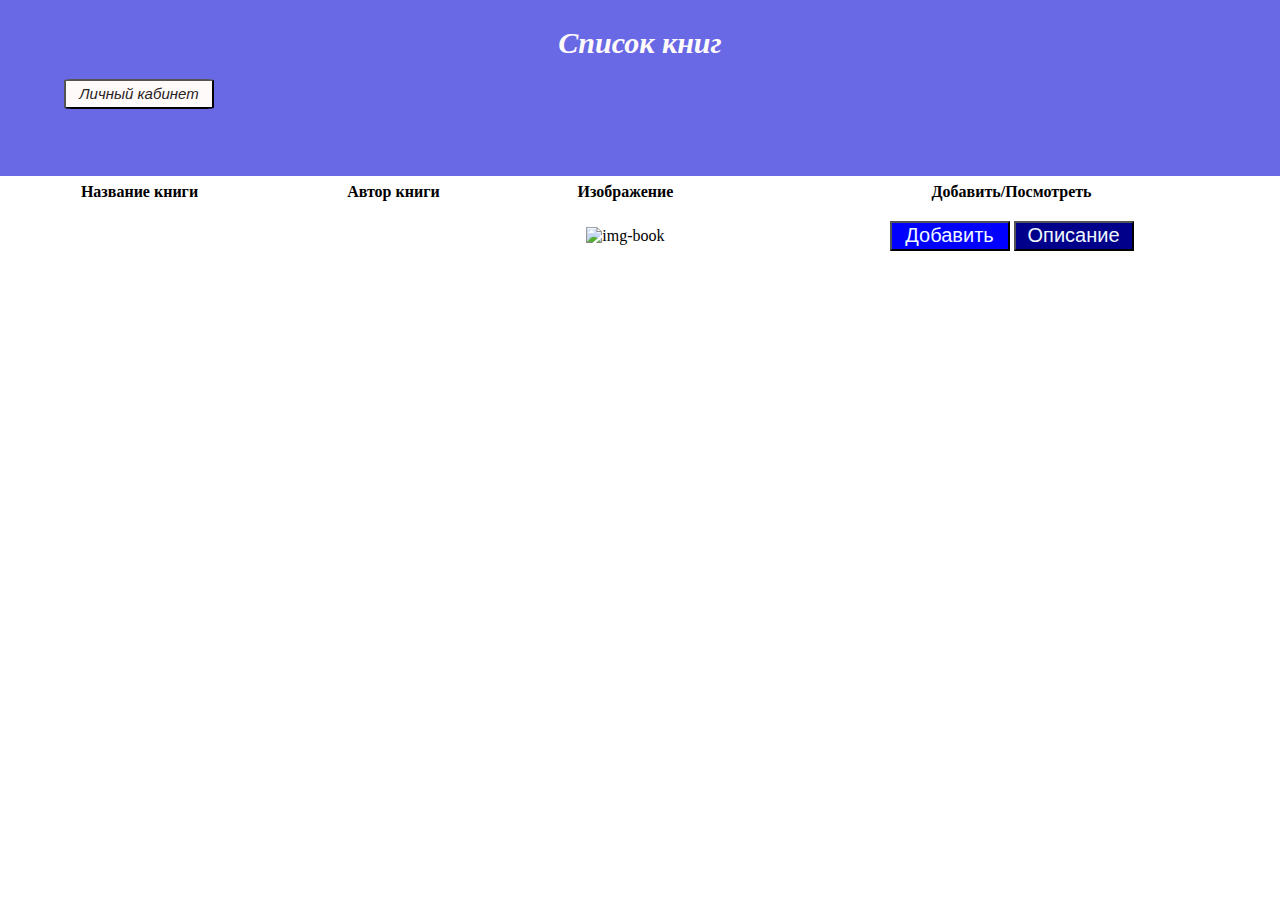
<file: src/main/resources/templates/book_list.html>
<!DOCTYPE html>
<html lang="en">
<head>
    <meta charset="UTF-8">
    <title>Book List</title>
    <style>
        * {
            padding: 0;
            margin: 0;
        }
        .wrapper-header {
            display: flex;
            flex-direction: column;
            background-color: #6969e5;
            height: 150px;
            padding-top: 2%;
        }
        .my-books {
            display: flex;
            flex-direction: column;
        }
        .my-books h1 {
            text-align: center;
            font-size: 30px;
            font-style: italic;
            color: #fffafa;
        }
        .personal-account {
            padding-top: 1.5%;
            padding-left: 5%;
        }
        .personal-account .entrance-personal__account {
            background-color: snow;
            color: #2a2323;
            height: 30px;
            width: 150px;
            border-radius: 5%;
            font-style: italic;
            font-size: 15px;
        }
        .personal-account .entrance-personal__account:hover {
            cursor: pointer;
            background-color: #6969e5;
            color: snow;
        }
        .book-table {
            padding-top: 5%;
            width: 100%;
            border-collapse: collapse;
        }
        .book-table th, .book-table td {
            padding: 10px;
            text-align: center;
            vertical-align: middle;
        }
        .add-button {
            width: 120px;
            height: 30px;
            background-color: blue;
            color: aliceblue;
            font-size: 20px;
        }
        .add-button:hover {
            cursor: pointer;
            border-radius: 5%;
            background-color: darkblue;
            color: aliceblue;
        }
        .check-description {
            width: 120px;
            height: 30px;
            background-color: darkblue;
            color: aliceblue;
            font-size: 20px;
        }
    </style>
</head>
<body>
<header>
    <div class="container-header">
        <div class="wrapper-header">
            <div class="my-books">
                <h1>Список книг</h1>
                <div class="personal-account" th:object="${user}">
                    <a th:href="@{/personal_account/{idUser} (idUser=${user.id})}">
                        <button class="entrance-personal__account">Личный кабинет</button>
                    </a>
                </div>
            </div>
            <div class="book-table">
                <table class="book-table">
                    <thead>
                    <tr>
                        <th scope="col">Название книги</th>
                        <th scope="col">Автор книги</th>
                        <th scope="col">Изображение</th>
                        <th scope="col">Добавить/Посмотреть</th>
                    </tr>
                    </thead>
                    <tbody>
                    <tr th:each="book:${books}">
                        <td th:text="${book.title}"></td>
                        <td th:text="${book.author}"></td>
                        <td>
                            <img th:src="@{'/book_image/' + ${book.imgBook}}" alt="img-book" width="100">
                        </td>
                        <td th:object="${user}">
                            <a th:href="@{/add_book/{idBook}/{idUser}(idBook=${book.id}, idUser=${user.id})}">
                                <button class="add-button">Добавить</button>
                            </a>
                            <button class="check-description">Описание</button>
                        </td>
                    </tr>
                    </tbody>
                </table>
            </div>
        </div>
    </div>
</header>
</body>
</html>
</file>
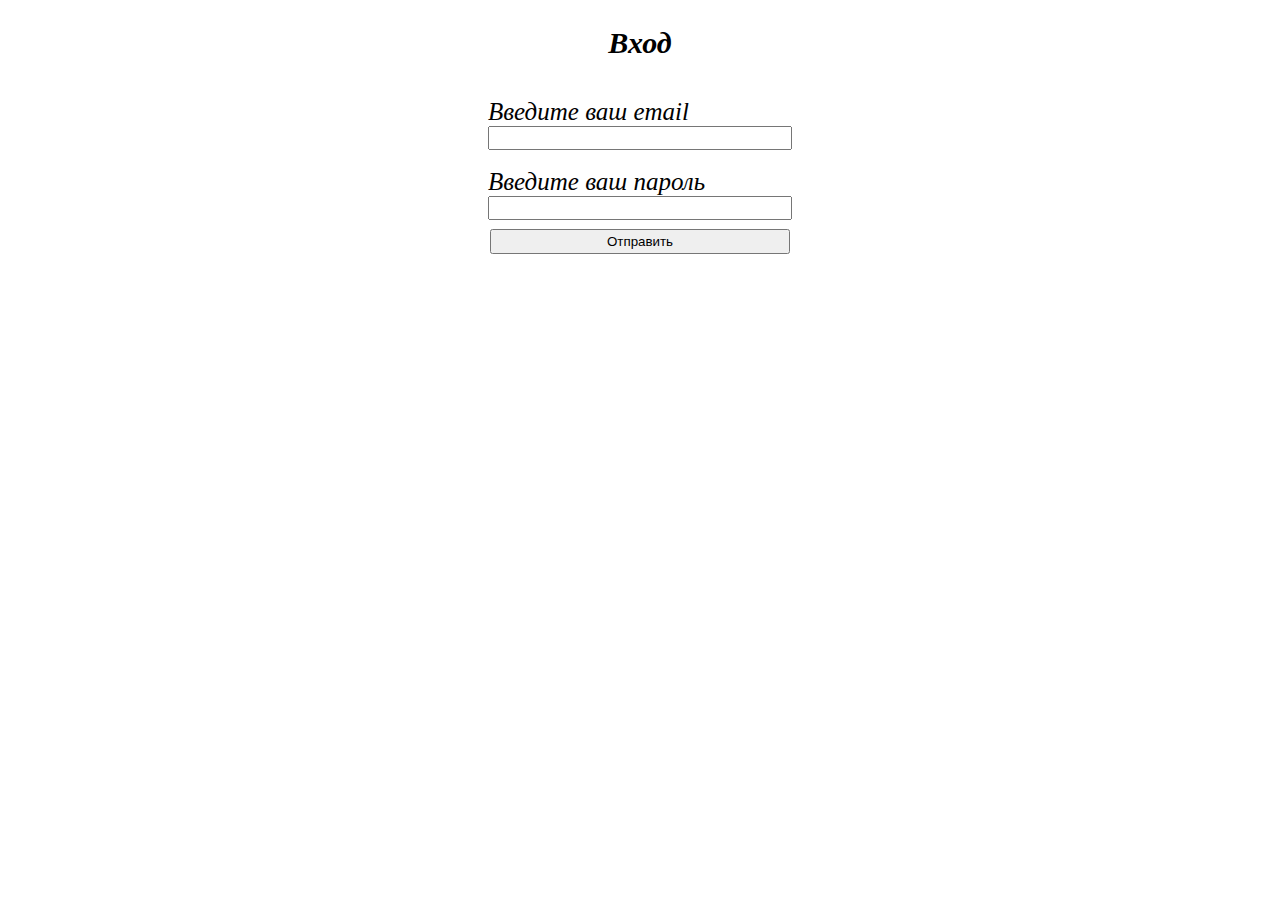
<file: src/main/resources/templates/entrance_user.html>
<!DOCTYPE html>
<html lang="en">
<head>
    <meta charset="UTF-8">
    <title>Entrance</title>
    <style>
        * {
            padding: 0;
            margin: 0;
        }
        .container-header {
            height: 350px;
        }
        .wrapper-header {
            padding-top: 2%;
            display: flex;
            flex-direction: column;
        }
        .wrapper-header h1 {
            text-align: center;
            font-size: 30px;
            font-style: italic;
        }
        .in-data__user {
            padding-top: 3%;
            display: flex;
            justify-content: center;
        }
        .input-data label {
            font-size: 25px;
            font-style: italic;
        }
        .input-data input {
            width: 300px;
            height: 20px;
        }
        .submit {
            padding-top: 3%;
            display: flex;
            justify-content: center;
        }
        .submit .button-submit {
            height: 25px;
            width: 300px;
        }
        .submit .button-submit:hover {
            cursor: pointer;
            background-color: yellowgreen;
        }
    </style>
</head>
<body>
<header>
    <div class="container-header">
        <div class="wrapper-header">
            <h1>Вход</h1>
            <div class="in-data__user">
                <form th:action="@{/entrance}" th:object="${user}" method="post">
                    <div class="input-data">
                        <label>Введите ваш email</label><br>
                        <input type="email" th:field="*{email}"><br><br>

                        <label>Введите ваш пароль</label><br>
                        <input type="password" th:field="*{password}">
                    </div>
                    <div class="submit">
                        <button class="button-submit" type="submit">Отправить</button>
                    </div>
                </form>
            </div>
        </div>
    </div>
</header>
</body>
</html>
</file>
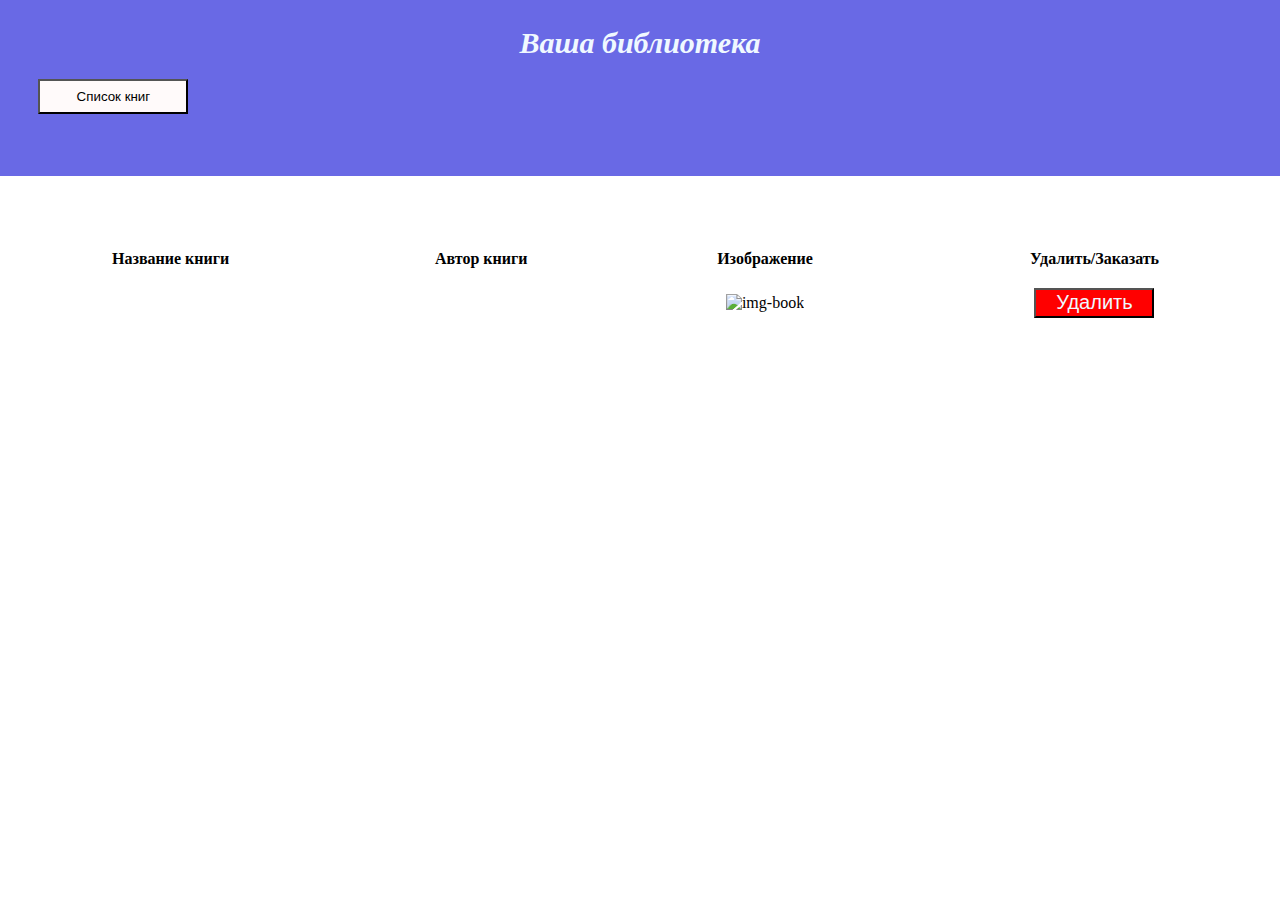
<file: src/main/resources/templates/personal_account.html>
<!DOCTYPE html>
<html lang="en">
<head>
    <meta charset="UTF-8">
    <title>Personal Account</title>
    <style>
        * {
            padding: 0;
            margin: 0;
        }

        .first-section {
            padding-top: 2%;
            height: 150px;
            background-color: #6969e5;
        }

        .wrapper-header h1 {
            text-align: center;
            font-size: 30px;
            font-style: italic;
            color: aliceblue;
        }

        .return {
            margin-left: 3%;
            margin-top: 1.5%;
        }

        .return button {
            height: 35px;
            width: 150px;
            background-color: snow;
        }

        .return button:hover {
            background-color: #6969e5;
            cursor: pointer;
            border-radius: 5%;
        }

        .book-table {
            padding-top: 5%;
            width: 100%;
            border-collapse: collapse;
        }

        .book-table th, .book-table td {
            padding: 10px;
            text-align: center;
            vertical-align: middle;
        }

        .delete-button {
            width: 120px;
            height: 30px;
            background-color: red;
            color: aliceblue;
            font-size: 20px;
        }
        .delete-button:hover {
            background-color: #851c1c;
            cursor: pointer;
            border-radius: 5%;
        }
    </style>
</head>
<body>
<div class="container-header">
    <div class="wrapper-header">
        <div class="first-section">
            <h1>Ваша библиотека</h1>
            <div class="return" th:object="${user}">
                <a th:href="@{/book_list/{idUser} (idUser=${user.id})}">
                    <button>Список книг</button>
                </a>
            </div>
        </div>
        <div class="second-section">
            <div class="table">
                <div class="book-table">
                    <table class="book-table">
                        <thead>
                        <tr>
                            <th scope="col">Название книги</th>
                            <th scope="col">Автор книги</th>
                            <th scope="col">Изображение</th>
                            <th scope="col">Удалить/Заказать</th>
                        </tr>
                        </thead>
                        <tbody>
                        <tr th:each="book:${books}">
                            <td th:text="${book.title}"></td>
                            <td th:text="${book.author}"></td>
                            <td>
                                <img th:src="@{'/book_image/' + ${book.imgBook}}" alt="img-book" width="100">
                            </td>
                            <td>
                                <a th:href="@{/delete_book/{idBook}/{idUser} (idBook=${book.id}, idUser=${user.id})}">
                                    <button class="delete-button">Удалить</button>
                                </a>
                            </td>
                        </tr>
                        </tbody>
                    </table>
                </div>
            </div>
        </div>
    </div>
</div>
</body>
</html>
</file>
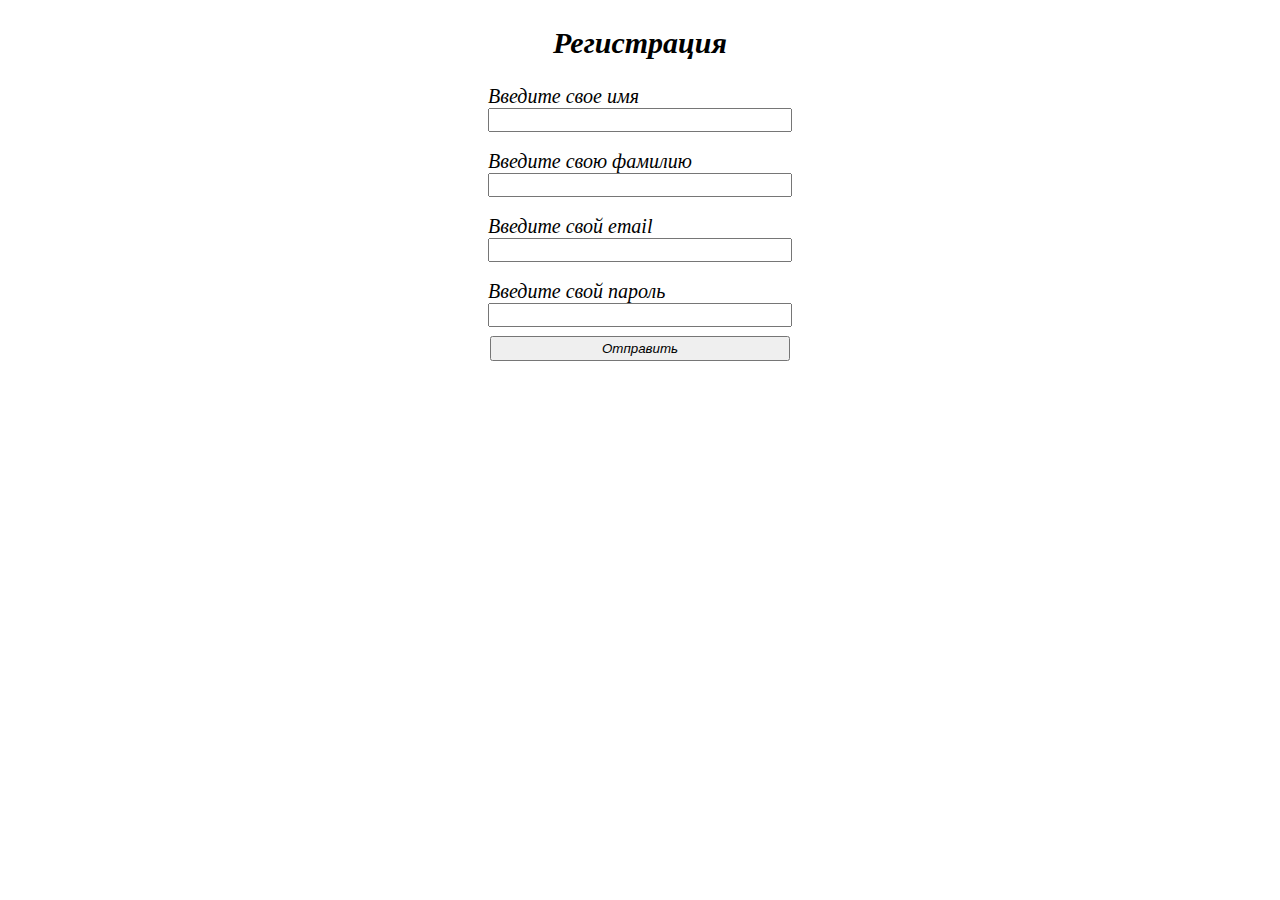
<file: src/main/resources/templates/register_user.html>
<!DOCTYPE html>
<html lang="en">
<head>
    <meta charset="UTF-8">
    <title>Register User</title>
    <style>
        * {
            padding: 0;
            margin: 0;
        }

        .container-header {
            height: 350px;
        }

        .container-header .wrapper-header {
            padding-top: 2%;
            display: flex;
            flex-direction: column;
        }

        .wrapper-header h1 {
            text-align: center;
            font-size: 30px;
            font-style: italic;
        }

        .in-data__user {
            display: flex;
            justify-content: center;
            padding-top: 2%;
        }

        .in-name__user label {
            font-size: 20px;
            font-style: italic;
        }

        .in-name__user input {
            width: 300px;
            height: 20px;
        }
        .in-lastname__user label {
            font-size: 20px;
            font-style: italic;
        }

        .in-lastname__user input {
            width: 300px;
            height: 20px;
        }
        .in-email__user label {
            font-size: 20px;
            font-style: italic;
        }

        .in-email__user input {
            width: 300px;
            height: 20px;
        }
        .in-password__user label {
            font-size: 20px;
            font-style: italic;
        }

        .in-password__user input {
            width: 300px;
            height: 20px;
        }
        .submit {
            padding-top: 3%;
            display: flex;
            justify-content: center;
        }
        .button-submit {
            width: 300px;
            height: 25px;
            font-style: italic;
        }
        .button-submit:hover {
            cursor: pointer;
            border-radius: 2%;
            background-color: yellowgreen;
        }
    </style>
</head>
<body>
<header>
    <div class="container-header">
        <div class="wrapper-header">
            <h1>Регистрация</h1>
            <div class="in-data__user">
                <form th:action="@{/register}" th:object="${user}" method="post" class="form-user">
                    <div class="in-name__user">
                        <label>Введите свое имя</label><br>
                        <input type="text" th:field="*{name}" width="250"><br><br>
                    </div>
                    <div class="in-lastname__user">
                        <label>Введите свою фамилию</label><br>
                        <input type="text" th:field="*{lastname}"><br><br>
                    </div>
                    <div class="in-email__user">
                        <label>Введите свой email</label><br>
                        <input th:field="*{email}"><br><br>
                    </div>
                    <div class="in-password__user">
                        <label>Введите свой пароль</label><br>
                        <input th:field="*{password}">
                    </div>
                    <div class="submit">
                        <button class="button-submit"  type="submit">Отправить</button>
                    </div>
                </form>
            </div>
        </div>
    </div>
</header>
</body>
</html>
</file>
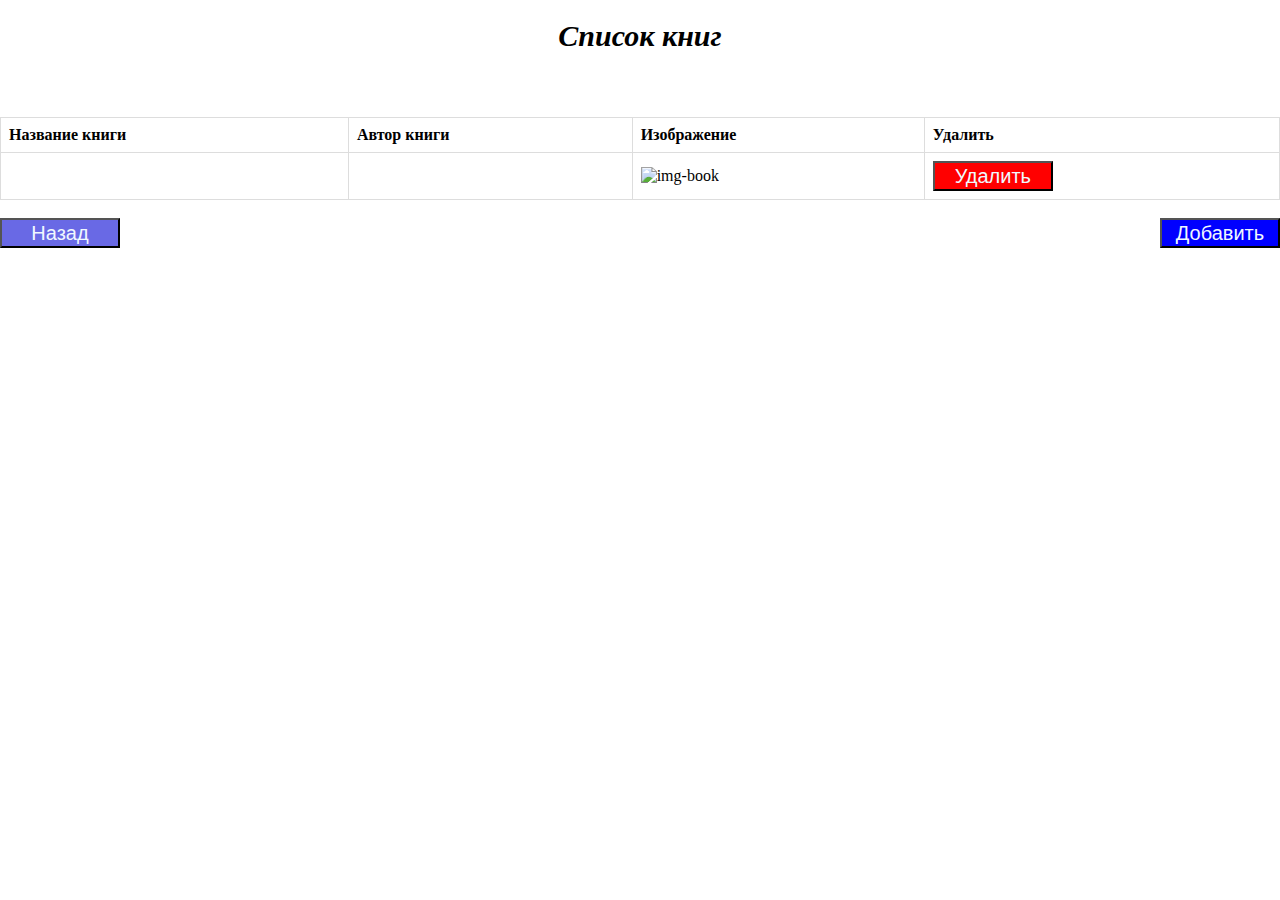
<file: src/main/resources/templates/admin/books.html>
<!DOCTYPE html>
<html lang="en">
<head>
    <meta charset="UTF-8">
    <title>Book List</title>
    <style>
        * {
            padding: 0;
            margin: 0;
        }
        h1 {
            padding-top: 1.5%;
            text-align: center;
            font-size: 30px;
            font-style: italic;
        }
        .book-table {
            display: flex;
            flex-direction: column;
            margin-top: 5%;
        }
        .full-width-table {
            width: 100%;
            border-collapse: collapse; /* Объединение границ ячеек */
        }
        .full-width-table th, .full-width-table td {
            border: 1px solid #ddd; /* Границы ячеек */
            padding: 8px; /* Отступы внутри ячеек */
            text-align: left; /* Выравнивание текста */
        }
        .add-button {
            width: 120px;
            height: 30px;
            background-color: blue;
            color: aliceblue;
            font-size: 20px;
        }
        .add-button:hover {
            cursor: pointer;
            border-radius: 5%;
            background-color: darkblue;
            color: aliceblue;
        }
        .delete-button {
            width: 120px;
            height: 30px;
            background-color: red;
            color: aliceblue;
            font-size: 20px;
        }
        .delete-button:hover {
            cursor: pointer;
            border-radius: 5%;
            background-color: #670a0a;
            color: aliceblue;
        }
        .button-wrapper {
            display: flex;
            justify-content: space-between;
        }
        .button-wrapper .exit {
            width: 120px;
            height: 30px;
            background-color: #6969e5;
            color: aliceblue;
            font-size: 20px;
        }
        .button-wrapper .exit:hover {
            cursor: pointer;
            border-radius: 5%;
            background-color: #3434e3;
            color: aliceblue;
        }
    </style>
</head>
<body>
<h1>Список книг</h1>
</div>
<div class="book-table">
    <table class="full-width-table">
        <thead>
        <tr>
            <th scope="col">Название книги</th>
            <th scope="col">Автор книги</th>
            <th scope="col">Изображение</th>
            <th scope="col">Удалить</th>
        </tr>
        </thead>
        <tbody>
        <tr th:each="book:${books}">
            <td th:text="${book.title}"></td>
            <td th:text="${book.author}"></td>
            <td>
                <img th:src="@{'/book_image/' + ${book.imgBook}}" alt="img-book" width="150">
            </td>
            <td>
                <a th:href="@{/delete_book/{idBook} (idBook=${book.id})}">
                    <button class="delete-button">Удалить</button>
                </a>
            </td>
        </tr>
        </tbody>
    </table><br>
    <div class="button-wrapper">
        <div class="exit">
            <a th:href="@{/exits}">
                <button class="exit">Назад</button>
            </a>
        </div>
        <div>
            <a th:href="@{/create_book}">
                <button class="add-button">Добавить</button>
            </a>
        </div>
    </div>
</div>
</div>
</div>
</body>
</html>
</file>
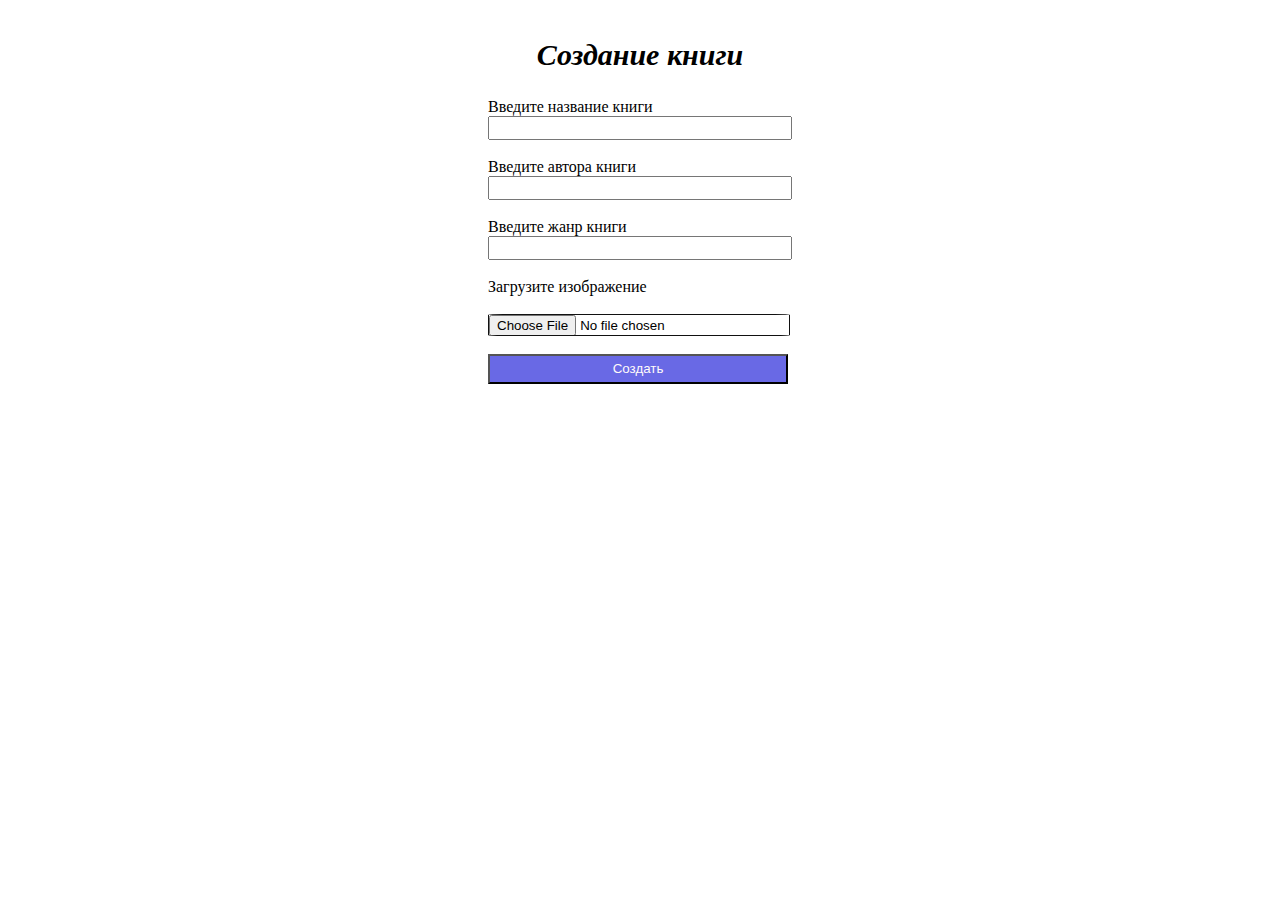
<file: src/main/resources/templates/admin/create_book.html>
<!DOCTYPE html>
<html lang="en">
<head>
    <meta charset="UTF-8">
    <title>Create Book</title>
    <style>
        * {
            padding: 0;
            margin: 0;
        }
        .container {
            height: 600px;
            max-width: 100%;
        }
        .wrapper {
            padding-top: 3%;
            display: flex;
            flex-direction: column;
        }
        .wrapper h1 {
            text-align: center;
            font-style: italic;
            font-size: 30px;
        }
        .forms-for__books {
            padding-top: 2%;
            display: flex;
            justify-content: center;
        }
        .forms-for__books input {
            width: 300px;
            height: 20px;
        }
        .file-img__book {
            height: 30px;
            border: 1px solid #111111;
            border-radius: 5%;
        }
        .create-book {
            width: 300px;
            height: 30px;
            background-color: #6969e5;
            color: snow;
        }
        .create-book:hover {
            cursor: pointer;
            background-color: #0f0f60;
            color: #ffffff;
        }
    </style>
</head>
<body>
<div class="container">
    <div class="wrapper">
        <h1>Создание книги</h1>
        <div class="forms-for__books">
            <form th:action="@{/create}" th:object="${book}" method="post">
                <label>Введите название книги</label><br>
                <input type="text" th:field="*{title}"><br><br>
                <label>Введите автора книги</label><br>
                <input type="text" th:field="*{author}"><br><br>
                <label>Введите жанр книги</label><br>
                <input type="text" th:field="*{genre}"><br><br>
                <label>Загрузите изображение</label><br><br>
                <input type="file" th:field="*{imgBook}" class="file-img__book"><br><br>
                <button class="create-book" type="submit">Создать</button>
            </form>
        </div>
    </div>
</div>
</body>
</html>
</file>
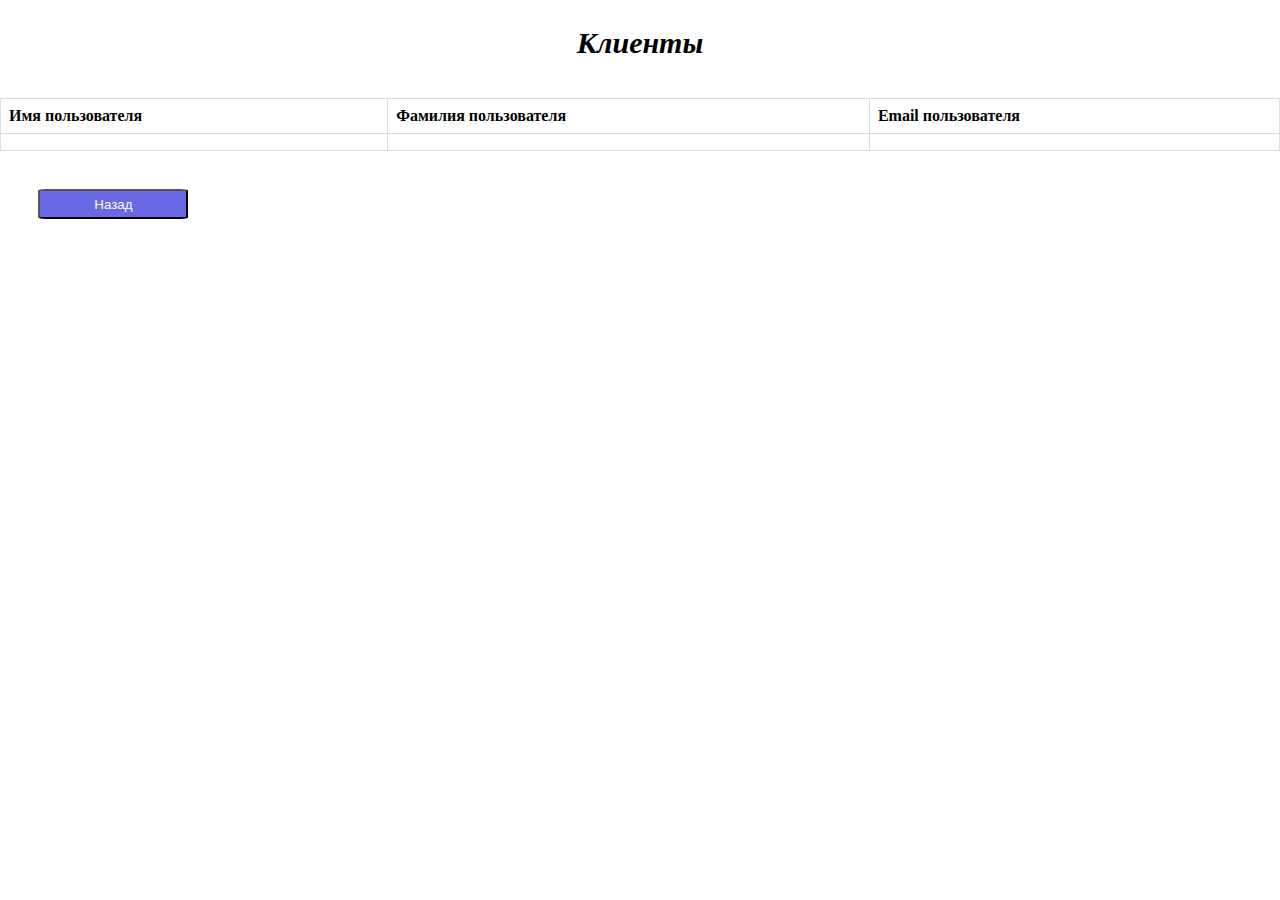
<file: src/main/resources/templates/admin/order-info.html>
<!DOCTYPE html>
<html lang="en">
<head>
    <meta charset="UTF-8">
    <title>Order info</title>
    <style>
        * {
            padding: 0;
            margin: 0;
        }

        .container {
            padding-top: 2%;
        }

        .wrapper {
            display: flex;
            flex-direction: column;
        }

        .wrapper h1 {
            text-align: center;
            font-style: italic;
            font-size: 30px;
        }

        .clients-table {
            margin-top: 3%;
        }

        .full-width-table {
            width: 100%;
            border-collapse: collapse; /* Объединение границ ячеек */
        }

        .full-width-table th, .full-width-table td {
            border: 1px solid #ddd; /* Границы ячеек */
            padding: 8px; /* Отступы внутри ячеек */
            text-align: left; /* Выравнивание текста */
        }
        .exit {
            margin-top: 3%;
            margin-left: 3%;
            height: 30px;
            width: 150px;
            border-radius: 5%;
            background-color: #6969e5;
            color: snow;
        }
        .exit:hover {
            cursor: pointer;
            border-radius: 10%;
            background-color: #191972;
        }
    </style>
</head>
<body>
<div class="container">
    <div class="wrapper">
        <h1>Клиенты</h1>
        <div class="clients-table">
            <table class="full-width-table">
                <thead>
                <tr>
                    <th>Имя пользователя</th>
                    <th>Фамилия пользователя</th>
                    <th>Email пользователя</th>
                </tr>
                </thead>
                <tbody>
                <tr th:each="user:${users}">
                    <td th:text="${user.name}"></td>
                    <td th:text="${user.lastname}"></td>
                    <td th:text="${user.email}"></td>
                </tr>
                </tbody>
            </table>
        </div>
        <div class="button-exit">
            <a th:href="@{/exit}">
                <button class="exit">Назад</button>
            </a>
        </div>
    </div>
</div>
</body>
</html>
</file>
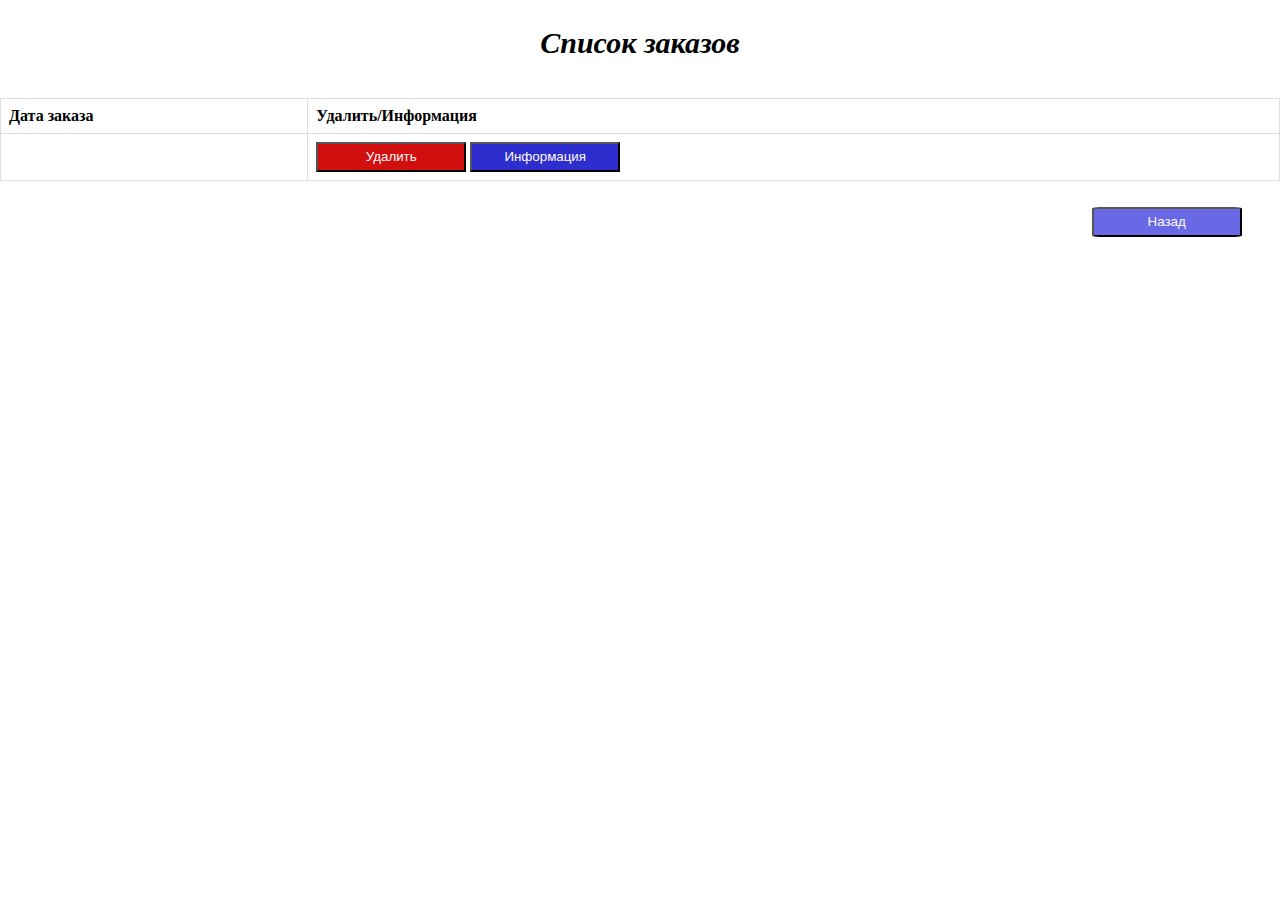
<file: src/main/resources/templates/admin/order_list.html>
<!DOCTYPE html>
<html lang="en">
<head>
    <meta charset="UTF-8">
    <title>Order List</title>
    <style>
        * {
            padding: 0;
            margin: 0;
        }

        .container {
            padding-top: 2%;
        }

        .wrapper {
            display: flex;
            flex-direction: column;
        }

        .wrapper h1 {
            text-align: center;
            font-style: italic;
            font-size: 30px;
        }

        .order-table {
            margin-top: 3%;
        }

        .full-width-table {
            width: 100%;
            border-collapse: collapse; /* Объединение границ ячеек */
        }

        .full-width-table th, .full-width-table td {
            border: 1px solid #ddd; /* Границы ячеек */
            padding: 8px; /* Отступы внутри ячеек */
            text-align: left; /* Выравнивание текста */
        }

        .delete-order {
            height: 30px;
            width: 150px;
            background-color: #d20f0f;
            color: snow;
        }
        .info-order {
            height: 30px;
            width: 150px;
            background-color: #2e2ece;
            color: snow;
        }
        .info-order:hover {
            cursor: pointer;
            background-color: #0f0f60;
            border-radius: 5%;
        }
        .delete-order:hover {
            cursor: pointer;
            background-color: #7c0909;
            border-radius: 5%;
        }

        .button-exit {
            margin-top: 2%;
            margin-right: 3%;
            display: flex;
            justify-content: right;
        }

        .exit {
            height: 30px;
            width: 150px;
            border-radius: 5%;
            background-color: #6969e5;
            color: snow;
        }
        .exit:hover {
            cursor: pointer;
            border-radius: 10%;
            background-color: #191972;
        }


    </style>
</head>
<body>
<div class="container">
    <div class="wrapper">
        <h1>Список заказов</h1>
        <div class="order-table">
            <table class="full-width-table">
                <thead>
                <tr>
                    <th scope="col">Дата заказа</th>
                    <th scope="col">Удалить/Информация</th>
                </tr>
                </thead>
                <tbody>
                <tr th:each="order:${orders}">
                    <td th:text="${order.date}"></td>
                    <td>
                       <a th:href="@{/delete_order/{idOrder} (idOrder=${order.id})}">
                           <button class="delete-order">Удалить</button>
                       </a>
                        <a th:href="@{/info_order/{idOrder} (idOrder=${order.id})}">
                            <button class="info-order">Информация</button>
                        </a>
                    </td>
                </tr>
                </tbody>
            </table>
        </div>
        <div class="button-exit">
            <a th:href="@{/admin}">
                <button class="exit">Назад</button>
            </a>
        </div>
    </div>
</div>
</body>
</html>
</file>
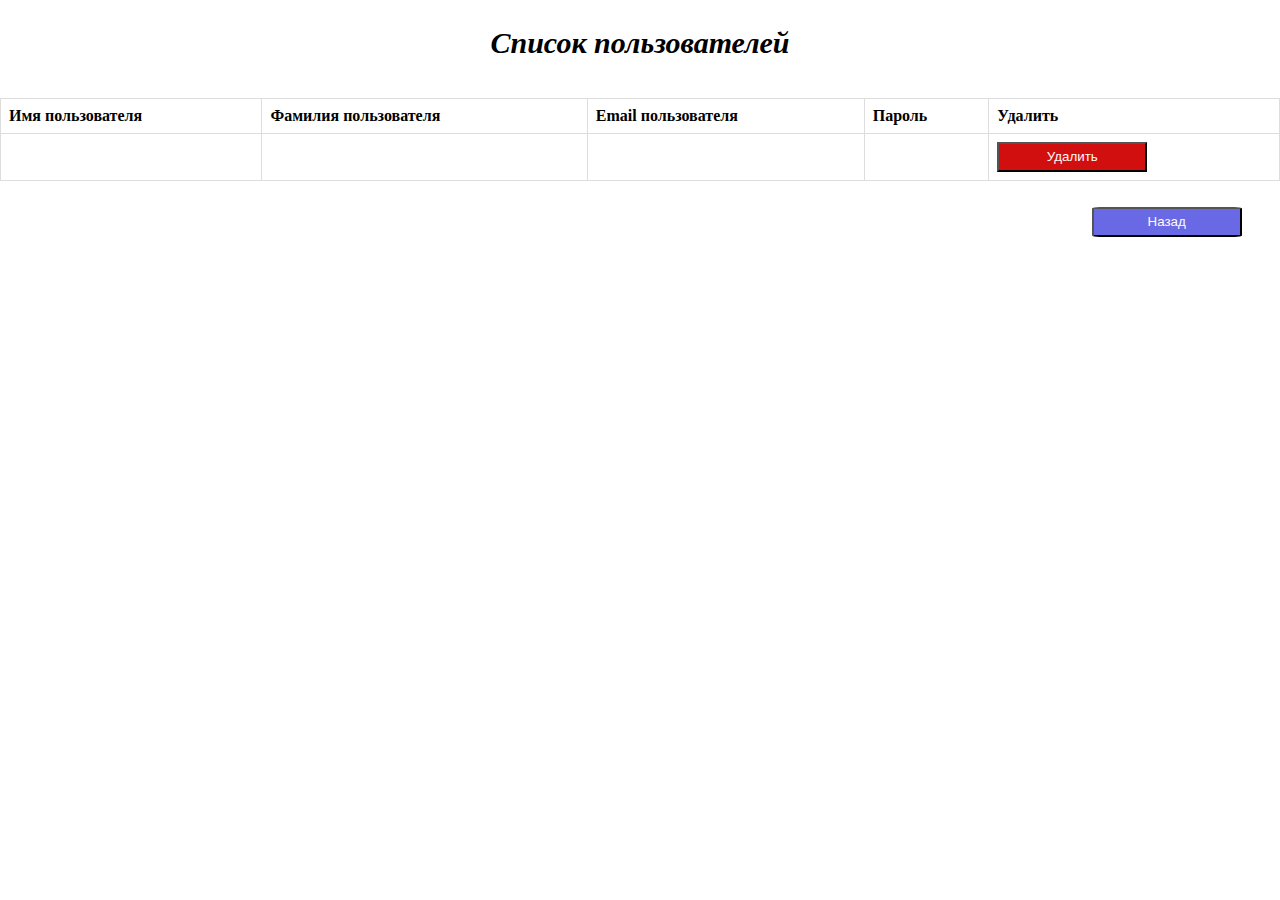
<file: src/main/resources/templates/admin/user_list.html>
<!DOCTYPE html>
<html lang="en">
<head>
    <meta charset="UTF-8">
    <title>Пользователи</title>
    <style>
        * {
            padding: 0;
            margin: 0;
        }

        .container {
            padding-top: 2%;
        }

        .wrapper {
            display: flex;
            flex-direction: column;
        }

        .wrapper h1 {
            text-align: center;
            font-style: italic;
            font-size: 30px;
        }

        .book-table {
            margin-top: 3%;
        }

        .full-width-table {
            width: 100%;
            border-collapse: collapse; /* Объединение границ ячеек */
        }

        .full-width-table th, .full-width-table td {
            border: 1px solid #ddd; /* Границы ячеек */
            padding: 8px; /* Отступы внутри ячеек */
            text-align: left; /* Выравнивание текста */
        }

        .delete-user {
            height: 30px;
            width: 150px;
            background-color: #d20f0f;
            color: snow;
        }

        .delete-user:hover {
            cursor: pointer;
            background-color: #7c0909;
            border-radius: 5%;
        }

        .button-exit {
            margin-top: 2%;
            margin-right: 3%;
            display: flex;
            justify-content: right;
        }

        .exit {
            height: 30px;
            width: 150px;
            border-radius: 5%;
            background-color: #6969e5;
            color: snow;
        }
        .exit:hover {
            cursor: pointer;
            border-radius: 10%;
            background-color: #191972;
        }

        /*.book-table {*/
        /*    display: flex;*/
        /*    justify-content: center;*/
        /*    padding-top: 5%;*/
        /*    max-width: 100%;*/
        /*    border-collapse: collapse;*/
        /*}*/
        /*.book-table th, .book-table td {*/
        /*    padding: 10px;*/
        /*    text-align: center;*/
        /*    vertical-align: middle;*/
        /*}*/
    </style>
</head>
<body>
<div class="container">
    <div class="wrapper">
        <h1>Список пользователей</h1>
        <div class="book-table">
            <table class="full-width-table">
                <thead>
                <tr>
                    <th scope="col">Имя пользователя</th>
                    <th scope="col">Фамилия пользователя</th>
                    <th scope="col">Email пользователя</th>
                    <th scope="col">Пароль</th>
                    <th scope="col">Удалить</th>
                </tr>
                </thead>
                <tbody>
                <tr th:each="user:${users}">
                    <td th:text="${user.name}"></td>
                    <td th:text="${user.lastname}"></td>
                    <td th:text="${user.email}"></td>
                    <td th:text="${user.password}"></td>
                    <td>
                        <a th:href="@{/delete_user/{idUser} (idUser=${user.id})}">
                            <button class="delete-user">Удалить</button>
                        </a>
                    </td>
                </tr>
                </tbody>
            </table>
        </div>
        <div class="button-exit">
            <a th:href="@{/admin}">
                <button class="exit">Назад</button>
            </a>
        </div>
    </div>
</div>
</body>
</html>
</file>
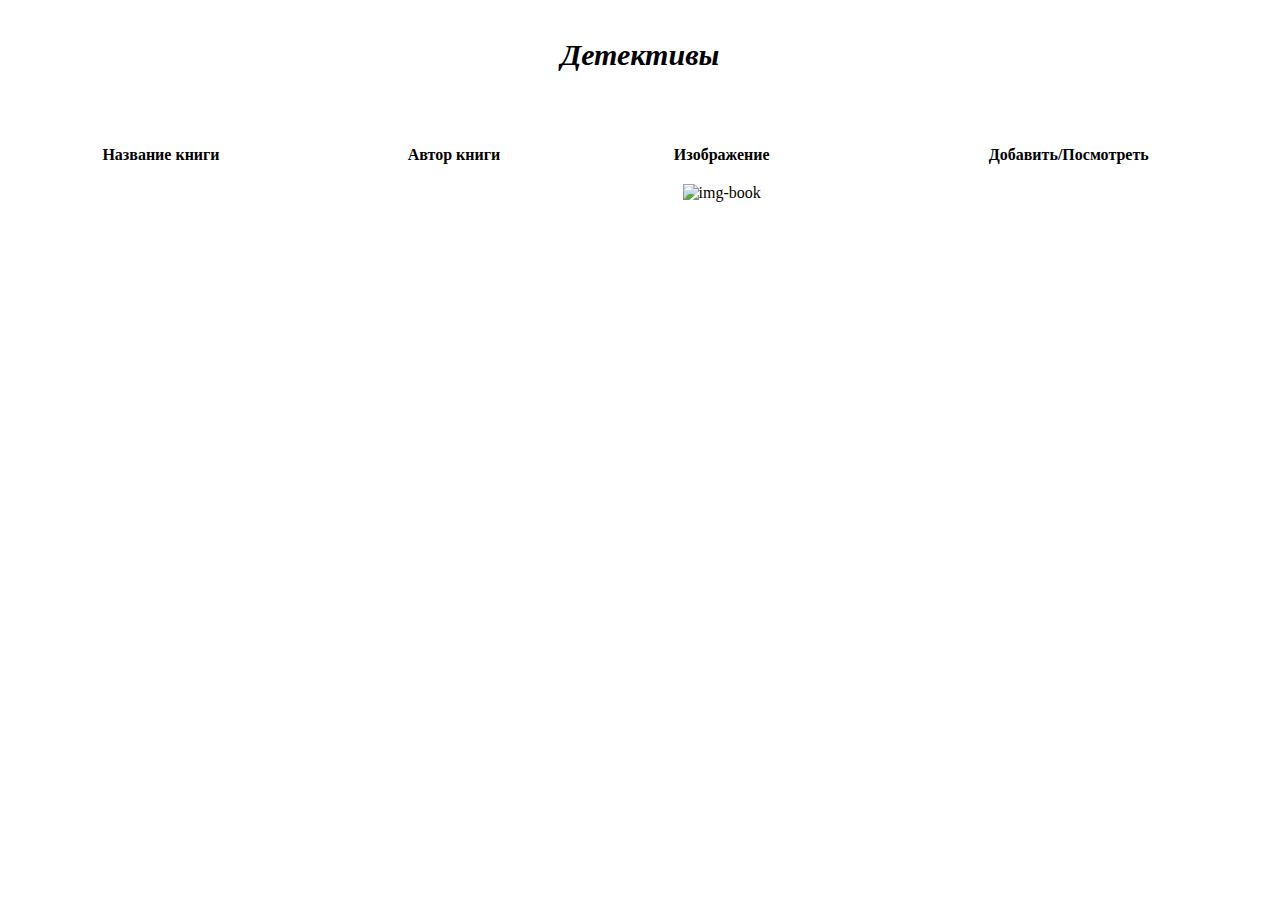
<file: src/main/resources/templates/books_genre/book_detective.html>
<!DOCTYPE html>
<html lang="en">
<head>
    <meta charset="UTF-8">
    <title>Genre Detective</title>
    <style>
        * {
            padding: 0;
            margin: 0;
        }
        .wrapper {
            padding-top: 3%;
        }
        .wrapper h1 {
            text-align: center;
            font-size: 30px;
            font-style: italic;
        }
        .book-table {
            padding-top: 5%;
            width: 100%;
            border-collapse: collapse;
        }
        .book-table th, .book-table td {
            padding: 10px;
            text-align: center;
            vertical-align: middle;
        }
    </style>
</head>
<body>
<div class="container">
    <div class="wrapper">
        <h1>Детективы</h1>
        <div class="book-table">
            <table class="book-table">
                <thead>
                <tr>
                    <th scope="col">Название книги</th>
                    <th scope="col">Автор книги</th>
                    <th scope="col">Изображение</th>
                    <th scope="col">Добавить/Посмотреть</th>
                </tr>
                </thead>
                <tbody>
                <tr th:each="book:${booksGenreDetective}">
                    <td th:text="${book.title}"></td>
                    <td th:text="${book.author}"></td>
                    <td>
                        <img th:src="@{'/book_image/' + ${book.imgBook}}" alt="img-book" width="100">
                    </td>
<!--                    <td th:object="${user}">-->
<!--                        <a th:href="@{/add_book/{idBook}/{idUser}(idBook=${book.id}, idUser=${user.id})}">-->
<!--                            <button class="add-button">Добавить</button>-->
<!--                        </a>-->
<!--                        <button class="check-description">Описание</button>-->
<!--                    </td>-->
                </tr>
                </tbody>
            </table>
        </div>
    </div>
</div>
</body>
</html>
</file>
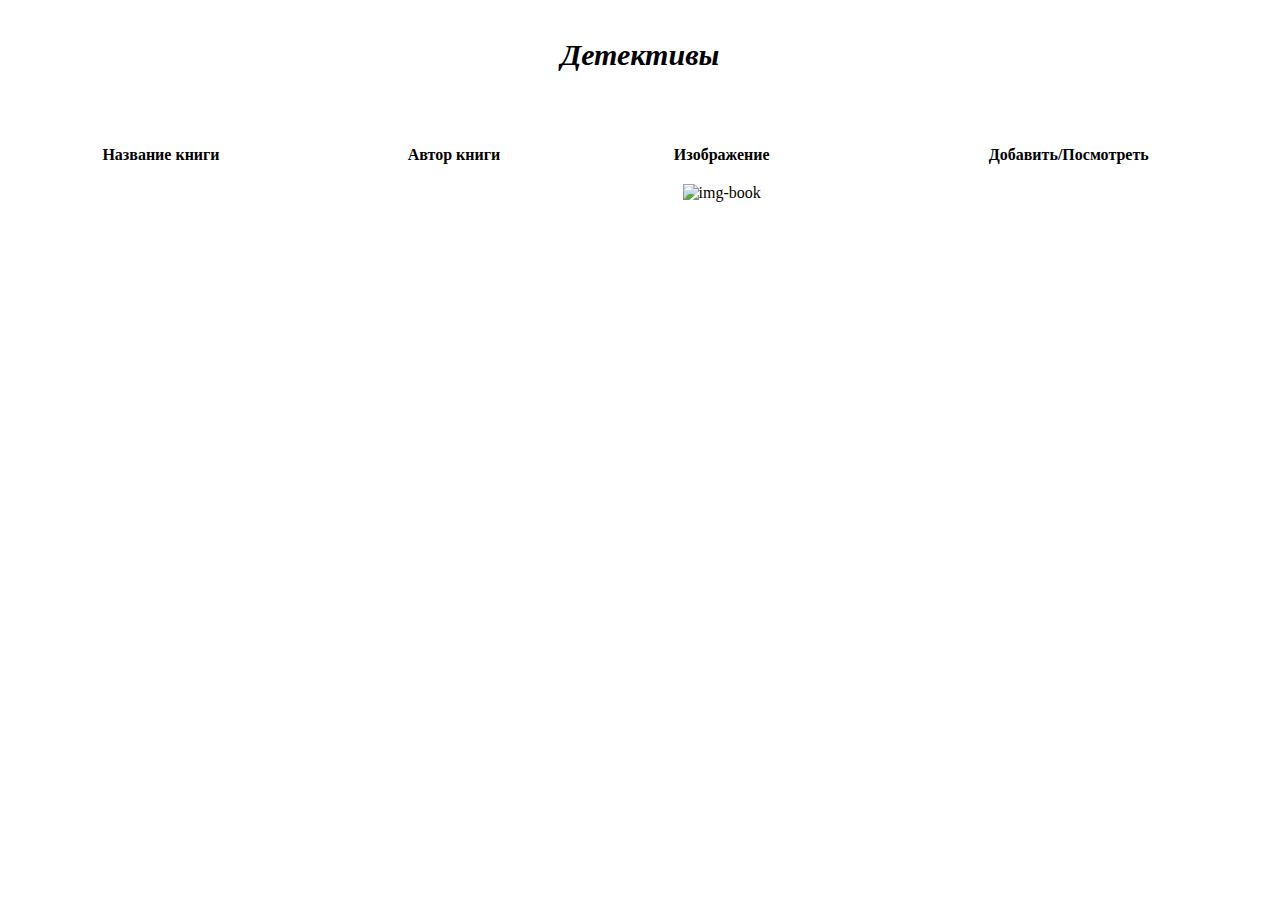
<file: src/main/resources/templates/books_genre/book_fantasy.html>
<!DOCTYPE html>
<html lang="en">
<head>
    <meta charset="UTF-8">
    <title>Genre Fantasy</title>
    <style>
        * {
            padding: 0;
            margin: 0;
        }
        .wrapper {
            padding-top: 3%;
        }
        .wrapper h1 {
            text-align: center;
            font-size: 30px;
            font-style: italic;
        }
        .book-table {
            padding-top: 5%;
            width: 100%;
            border-collapse: collapse;
        }
        .book-table th, .book-table td {
            padding: 10px;
            text-align: center;
            vertical-align: middle;
        }
    </style>
</head>
<body>
<div class="container">
    <div class="wrapper">
        <h1>Детективы</h1>
        <div class="book-table">
            <table class="book-table">
                <thead>
                <tr>
                    <th scope="col">Название книги</th>
                    <th scope="col">Автор книги</th>
                    <th scope="col">Изображение</th>
                    <th scope="col">Добавить/Посмотреть</th>
                </tr>
                </thead>
                <tbody>
                <tr th:each="book:${booksGenreFantasy}">
                    <td th:text="${book.title}"></td>
                    <td th:text="${book.author}"></td>
                    <td>
                        <img th:src="@{'/book_image/' + ${book.imgBook}}" alt="img-book" width="100">
                    </td>
<!--                    <td th:object="${user}">-->
<!--                        <a th:href="@{/add_book/{idBook}/{idUser}(idBook=${book.id}, idUser=${user.id})}">-->
<!--                            <button class="add-button">Добавить</button>-->
<!--                        </a>-->
<!--                        <button class="check-description">Описание</button>-->
<!--                    </td>-->
                </tr>
                </tbody>
            </table>
        </div>
    </div>
</div>
</body>
</html>
</file>
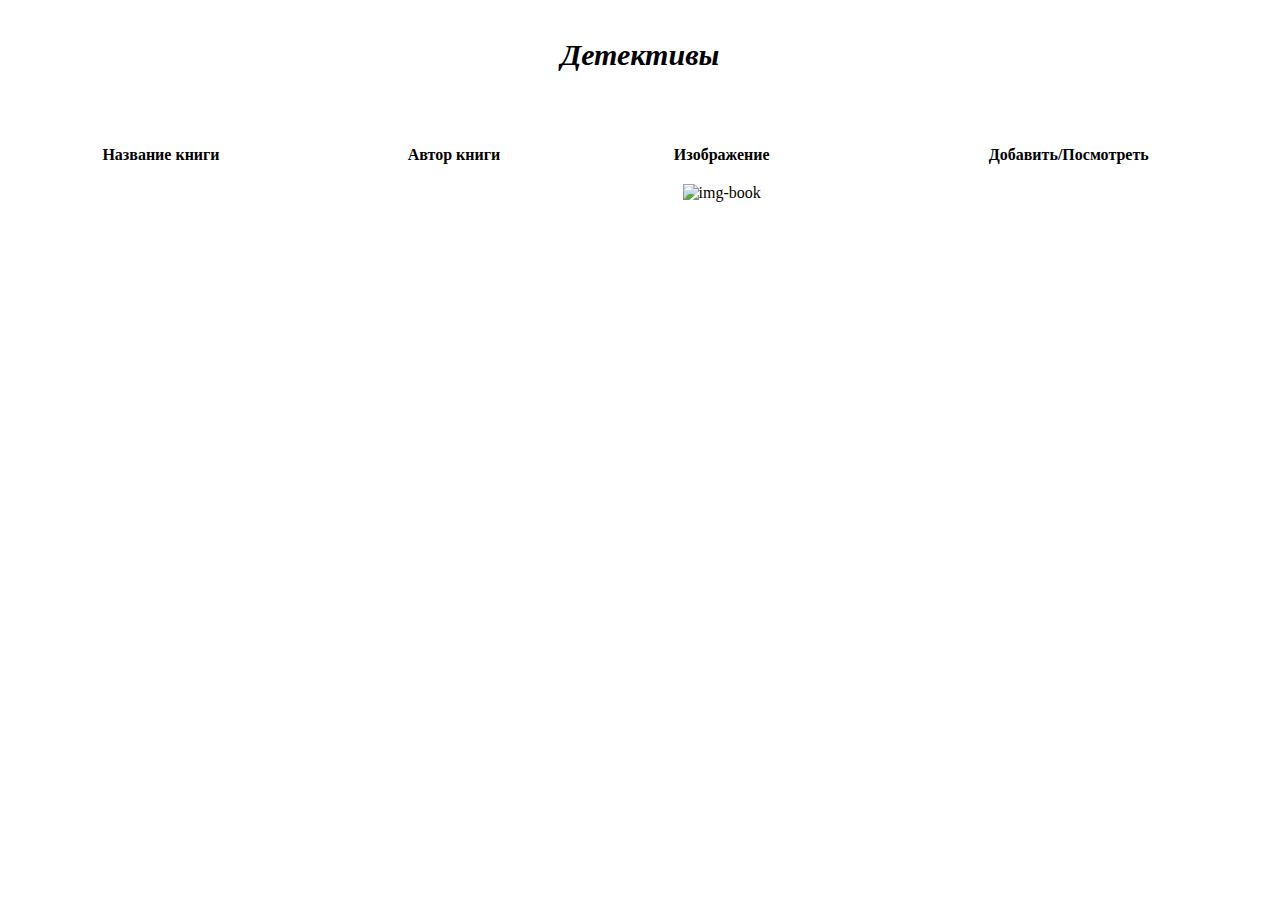
<file: src/main/resources/templates/books_genre/book_lyrics.html>
<!DOCTYPE html>
<html lang="en">
<head>
    <meta charset="UTF-8">
    <title>Genre Lyrics</title>
    <style>
        * {
            padding: 0;
            margin: 0;
        }
        .wrapper {
            padding-top: 3%;
        }
        .wrapper h1 {
            text-align: center;
            font-size: 30px;
            font-style: italic;
        }
        .book-table {
            padding-top: 5%;
            width: 100%;
            border-collapse: collapse;
        }
        .book-table th, .book-table td {
            padding: 10px;
            text-align: center;
            vertical-align: middle;
        }
    </style>
</head>
<body>
<div class="container">
    <div class="wrapper">
        <h1>Детективы</h1>
        <div class="book-table">
            <table class="book-table">
                <thead>
                <tr>
                    <th scope="col">Название книги</th>
                    <th scope="col">Автор книги</th>
                    <th scope="col">Изображение</th>
                    <th scope="col">Добавить/Посмотреть</th>
                </tr>
                </thead>
                <tbody>
                <tr th:each="book:${booksGenreLyrics}">
                    <td th:text="${book.title}"></td>
                    <td th:text="${book.author}"></td>
                    <td>
                        <img th:src="@{'/book_image/' + ${book.imgBook}}" alt="img-book" width="100">
                    </td>
<!--                    <td th:object="${user}">-->
<!--                        <a th:href="@{/add_book/{idBook}/{idUser}(idBook=${book.id}, idUser=${user.id})}">-->
<!--                            <button class="add-button">Добавить</button>-->
<!--                        </a>-->
<!--                        <button class="check-description">Описание</button>-->
<!--                    </td>-->
                </tr>
                </tbody>
            </table>
        </div>
    </div>
</div>
</body>
</html>
</file>
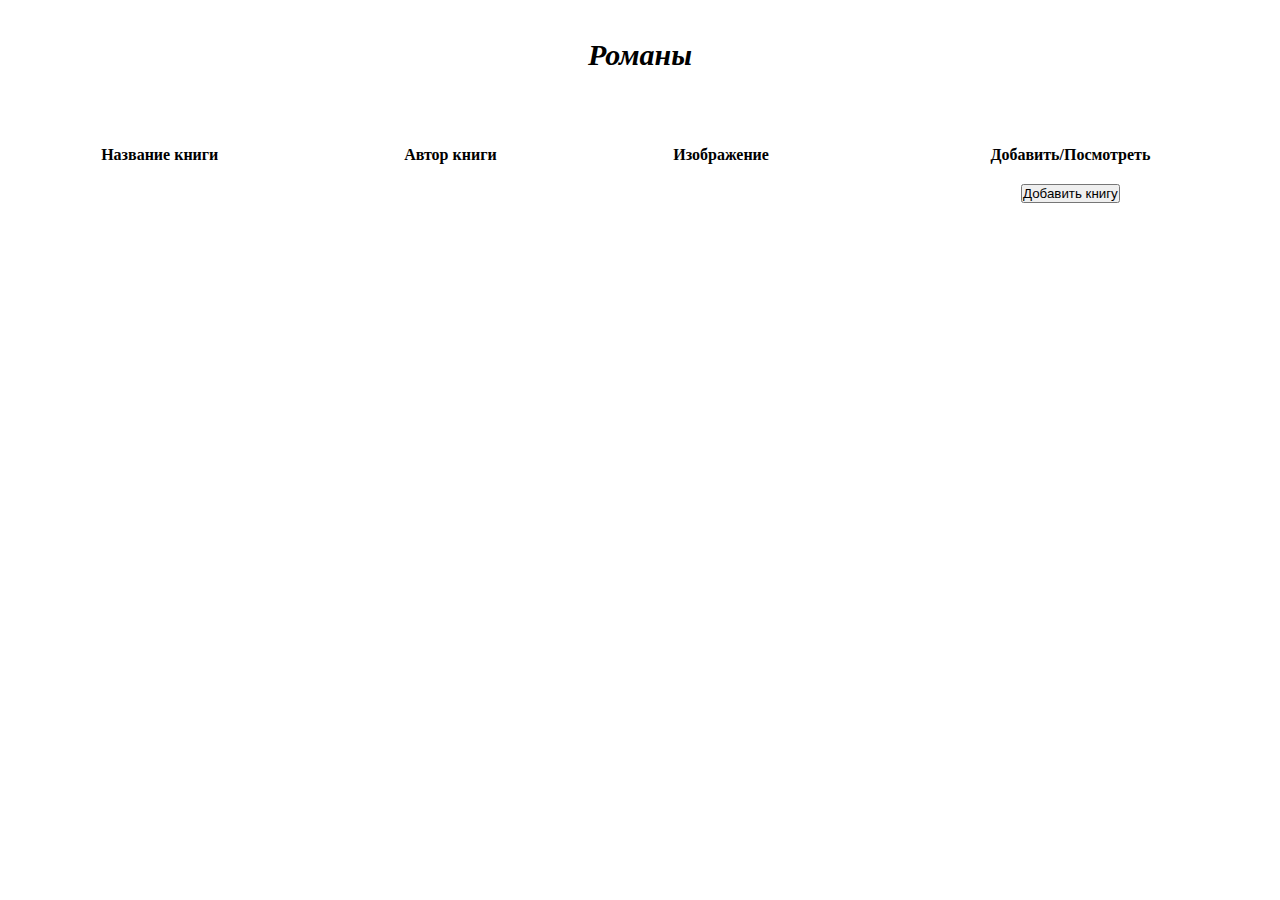
<file: src/main/resources/templates/books_genre/book_roman.html>
<!DOCTYPE html>
<html lang="en">
<head>
    <meta charset="UTF-8">
    <title>Roman Genre</title>
    <style>
        * {
            padding: 0;
            margin: 0;
        }
        .wrapper {
            padding-top: 3%;
        }
        .wrapper h1 {
            text-align: center;
            font-size: 30px;
            font-style: italic;
        }
        .book-table {
            padding-top: 5%;
            width: 100%;
            border-collapse: collapse;
        }
        .book-table th, .book-table td {
            padding: 10px;
            text-align: center;
            vertical-align: middle;
        }
    </style>
</head>
<body>
<div class="container">
    <div class="wrapper">
        <h1>Романы</h1>
        <div class="book-table">
            <table class="book-table">
                <thead>
                <tr>
                    <th scope="col">Название книги</th>
                    <th scope="col">Автор книги</th>
                    <th scope="col">Изображение</th>
                    <th scope="col">Добавить/Посмотреть</th>
                </tr>
                </thead>
                <tbody>
                <tr th:each="book:${booksGenreRoman}">
                    <td th:text="${book.title}"></td>
                    <td th:text="${book.author}"></td>
                    <td>
                        <img th:src="@{'/book_image/' + ${book.imgBook}}" width="100">
                    </td>
                    <td>
                        <a th:href="@{/save_book/{idBook}(idBook=${book.id})}">
                            <button>Добавить книгу</button>
                        </a>
                    </td>
                </tr>
                </tbody>
            </table>
        </div>
    </div>
</div>
</body>
</html>
</file>
